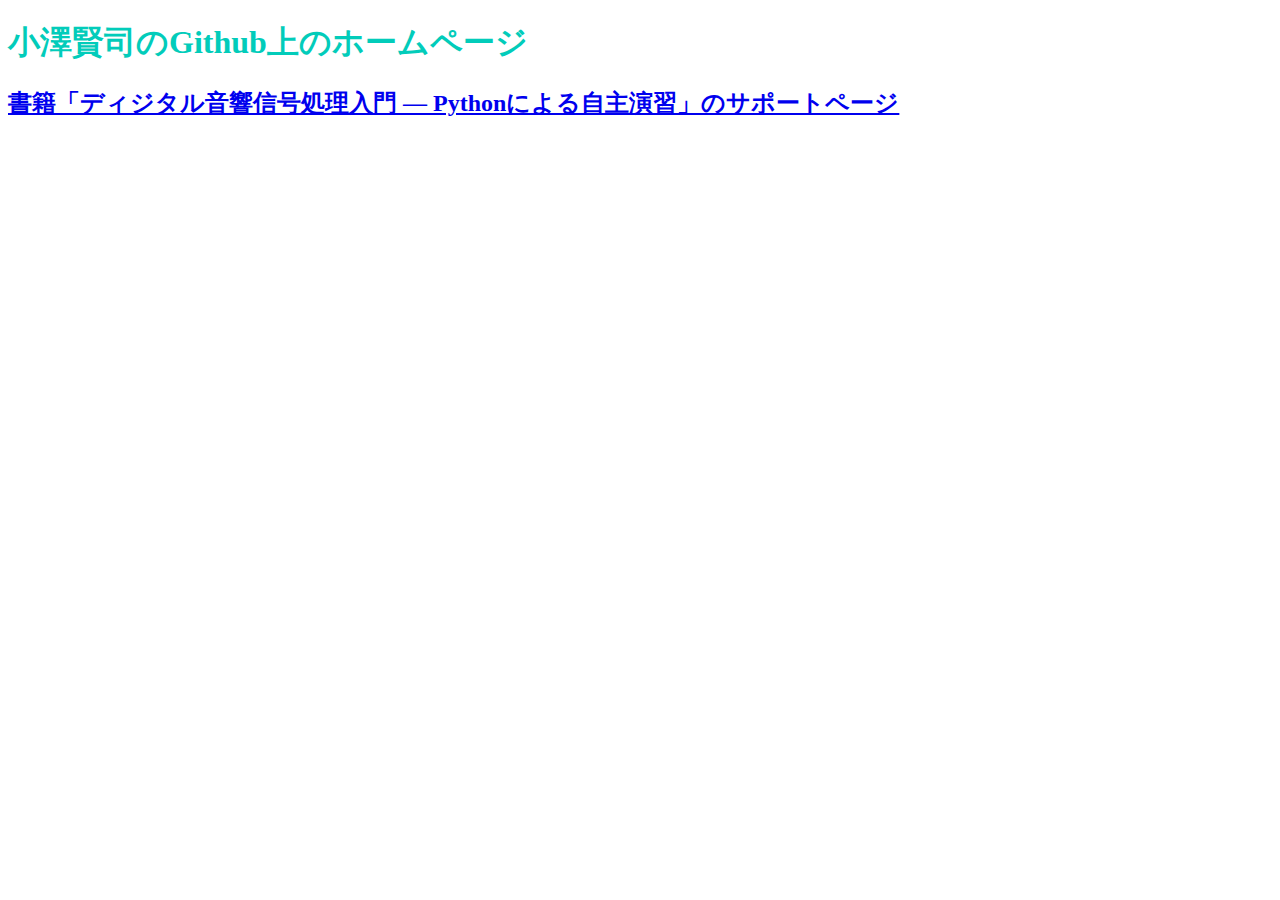
<file: index.html>
<!DOCTYPE html>
<html lang="ja">
  <head>
    <link rel="stylesheet" href="style.css">
    <meta charset="utf-8">
    <title>KenjiOzawa's homepage on Github</title>
  </head>
  <body>
    <header>
      <h1 class="title">小澤賢司のGithub上のホームページ</h1>
    </header>
    <main>
      <h2> <a href="DSP_practice_Python.html">書籍「ディジタル音響信号処理入門 ― Pythonによる自主演習」のサポートページ</a></h2>
    </main>
    <aside class="">

    </aside>
    <footer></footer>
  </body>
</html>
</file>
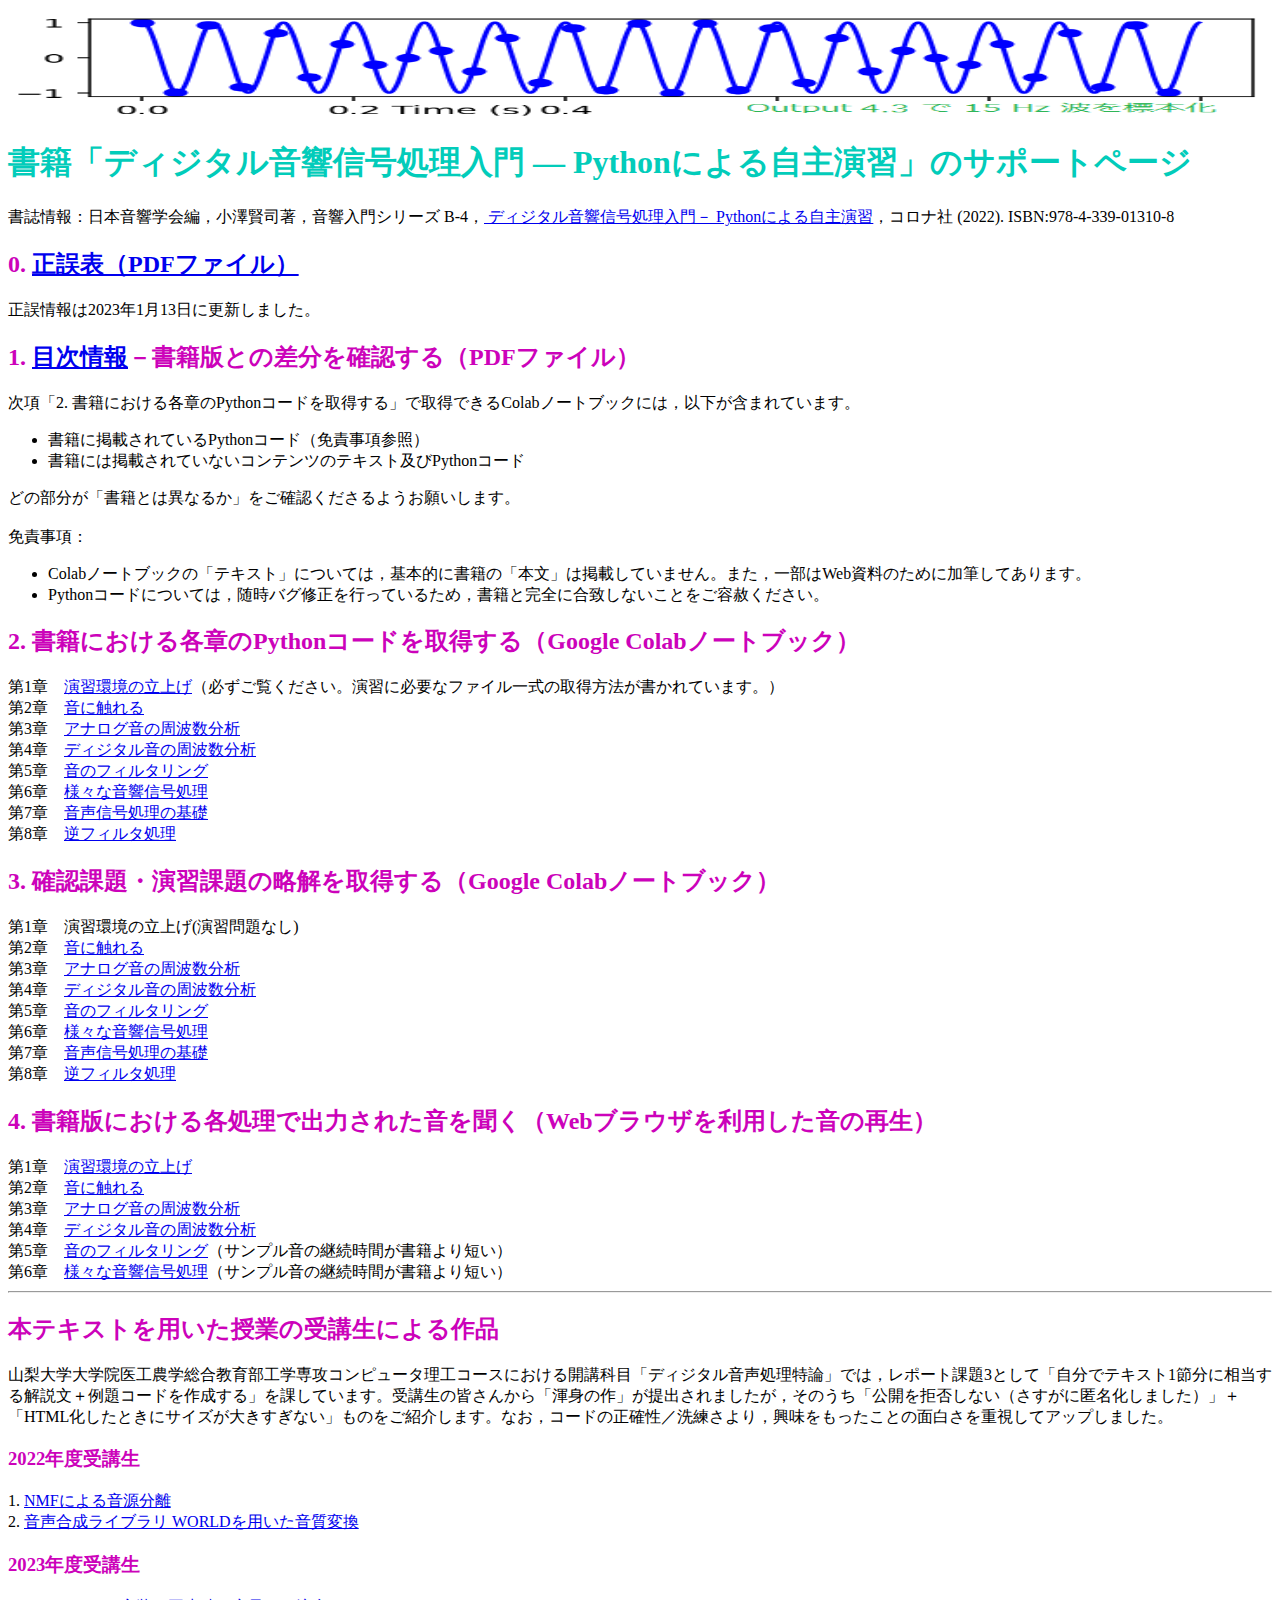
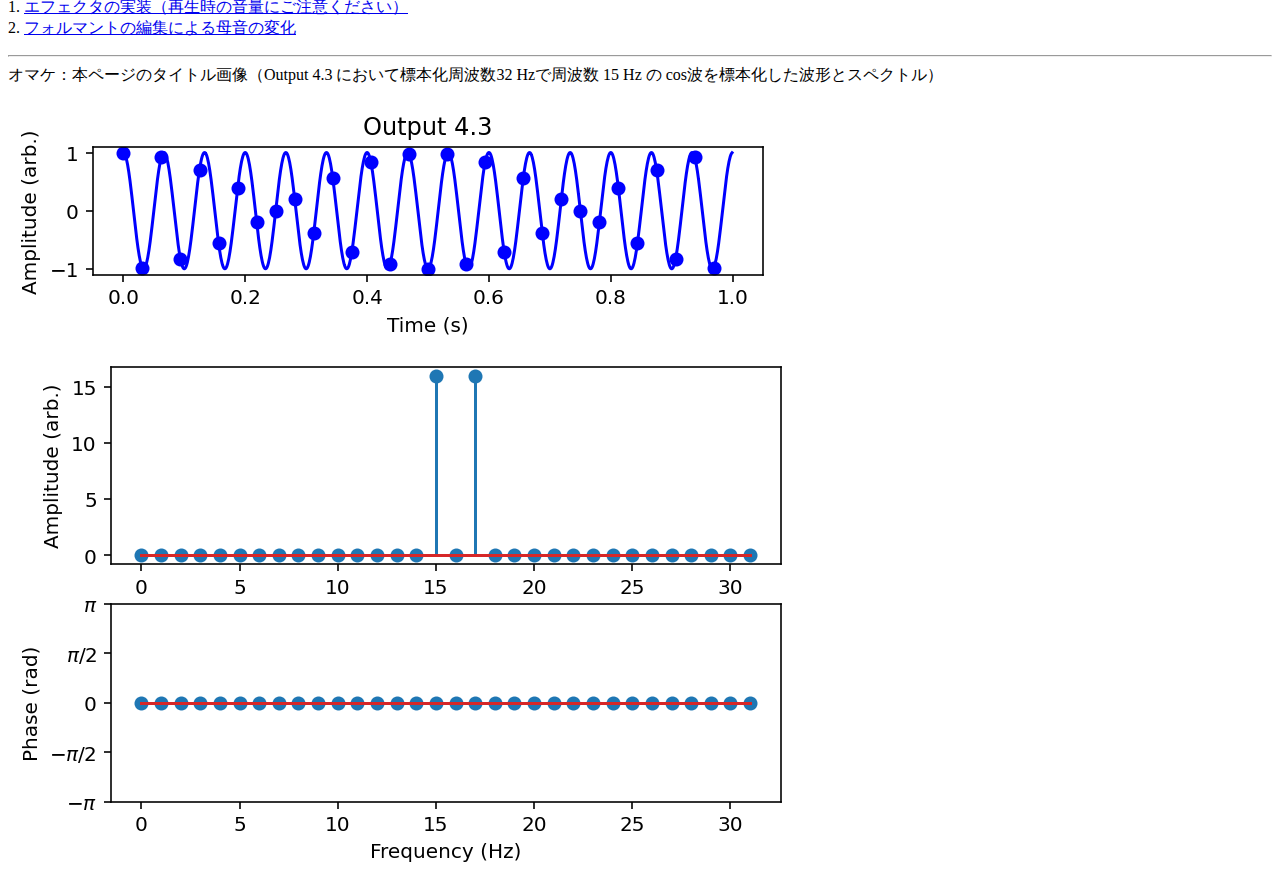
<file: DSP_practice_Python.html>
<!DOCTYPE html>
<html lang="ja">
  <head>
    <link rel="stylesheet" href="style.css">
    <meta charset="utf-8">
    <title>DSP Practice using Python</title>
  </head>
  <body>
    <p class="resizeimage">
    <img src="fs32Hz-Cos15Hz_Wave_Title.png" alt="絶妙な標本化の例" title="アウトプット4.3で 15 Hz の場合">
    </p>

    <header>
      <h1 class="title">書籍「ディジタル音響信号処理入門 ― Pythonによる自主演習」のサポートページ</h1>
    </header>
    <main>
      書誌情報：日本音響学会編，小澤賢司著，音響入門シリーズ B-4，<a href="https://www.coronasha.co.jp/np/isbn/9784339013108/"> ディジタル音響信号処理入門－ Pythonによる自主演習</a>，コロナ社 (2022). ISBN:978-4-339-01310-8

      <h2 class="section">0.	<a href="Errata20230113.pdf">正誤表（PDFファイル）<a></h2>
      正誤情報は2023年1月13日に更新しました。

      <h2 class="section">1.	<a href="TOC.pdf">目次情報</a>－書籍版との差分を確認する（PDFファイル）</h2>
      次項「2. 書籍における各章のPythonコードを取得する」で取得できるColabノートブックには，以下が含まれています。
      <ul>
	     <li type="disc">書籍に掲載されているPythonコード（免責事項参照）</li>
	     <li type="disc">書籍には掲載されていないコンテンツのテキスト及びPythonコード</li>
      </ul>
      どの部分が「書籍とは異なるか」をご確認くださるようお願いします。

      <br><br>免責事項：<ul>
	     <li type="disc">Colabノートブックの「テキスト」については，基本的に書籍の「本文」は掲載していません。また，一部はWeb資料のために加筆してあります。</li>
	     <li type="disc">Pythonコードについては，随時バグ修正を行っているため，書籍と完全に合致しないことをご容赦ください。</li>
      </ul>


      <h2 class="section">2.	書籍における各章のPythonコードを取得する（Google Colabノートブック）</h2>
      第1章　<a href="https://colab.research.google.com/drive/17kK47LuMlInYxseoY8w1M71GWcKi8Wa5?usp=sharing">演習環境の立上げ</a>（必ずご覧ください。演習に必要なファイル一式の取得方法が書かれています。） <br>
      第2章　<a href="https://colab.research.google.com/drive/1FzycC_sS0__BQ_h0FdbhAIG_Fn_P8ZoB?usp=sharing">音に触れる</a> <br>
      第3章　<a href="https://colab.research.google.com/drive/18OZb9DydZK_8lQX-aX9Ch8zpxWYjhWO_?usp=sharing">アナログ音の周波数分析</a> <br>
      第4章　<a href="https://colab.research.google.com/drive/1yxx_ix5dtYlCd69vBYt-UgX20wxD147p?usp=sharing">ディジタル音の周波数分析</a> <br>
      第5章　<a href="https://colab.research.google.com/drive/1xAY4Jszq4ST8qCkpDEYLpSx3zD0qOICh?usp=sharing">音のフィルタリング</a> <br>
      第6章　<a href="https://colab.research.google.com/drive/1ZRt39N0VczGz3xG9_EYxkbBePN4Aq5Bm?usp=sharing">様々な音響信号処理</a> <br>
      第7章　<a href="https://colab.research.google.com/drive/1_iZHir0ylimPg0NiLUIoUhsPNFG3LXO5?usp=sharing">音声信号処理の基礎</a> <br>
      第8章　<a href="https://colab.research.google.com/drive/1H7_q5NZhi6-U54_oS6Ur_80rh8vUuWWv?usp=sharing">逆フィルタ処理</a> <br>

      <h2 class="section">3.	確認課題・演習課題の略解を取得する（Google Colabノートブック）</h2>
      第1章　演習環境の立上げ(演習問題なし)<br>
      第2章　<a href="https://colab.research.google.com/drive/14McNqaerspS8Q3hnBF213YZIDUBayszS?usp=sharing">音に触れる</a> <br>
      第3章　<a href="https://colab.research.google.com/drive/1-hcENImMcC6mtGO84rTb4aovvSQCf24N?usp=sharing">アナログ音の周波数分析</a> <br>
      第4章　<a href="https://colab.research.google.com/drive/1zR_GXsHptoG-tuv4hryaAh0c8z9VqCC0?usp=sharing">ディジタル音の周波数分析</a> <br>
      第5章　<a href="https://colab.research.google.com/drive/1Ek1zvVwGbqdJzmxr3v_2xa7sYXxGpxe7?usp=sharing">音のフィルタリング</a> <br>
      第6章　<a href="https://colab.research.google.com/drive/16_pUqQzyYQADnW25_np6IpB8paUTJPkL?usp=sharing">様々な音響信号処理</a> <br>
      第7章　<a href="https://colab.research.google.com/drive/1MPJnWsb7h1hMdM0gDTFQfM1VzOHbFb31?usp=sharing">音声信号処理の基礎</a> <br>
      第8章　<a href="https://colab.research.google.com/drive/1BAls8pgT2mAzFgKCIZllT5ONhIkmTXPD?usp=sharing">逆フィルタ処理</a> <br>

      <h2 class="section">4.	書籍版における各処理で出力された音を聞く（Webブラウザを利用した音の再生）</h2>
      第1章　<a href="Output/chap1.html">演習環境の立上げ</a> <br>
      第2章　<a href="Output/chap2.html">音に触れる</a> <br>
      第3章　<a href="Output/chap3.html">アナログ音の周波数分析</a> <br>
      第4章　<a href="Output/chap4.html">ディジタル音の周波数分析</a> <br>
      第5章　<a href="Output/chap5.html">音のフィルタリング</a>（サンプル音の継続時間が書籍より短い） <br>
      第6章　<a href="Output/chap6.html">様々な音響信号処理</a>（サンプル音の継続時間が書籍より短い）<br>

      <hr>
      <h2 class="section">本テキストを用いた授業の受講生による作品</h2>
     山梨大学大学院医工農学総合教育部工学専攻コンピュータ理工コースにおける開講科目「ディジタル音声処理特論」では，レポート課題3として「自分でテキスト1節分に相当する解説文＋例題コードを作成する」を課しています。受講生の皆さんから「渾身の作」が提出されましたが，そのうち「公開を拒否しない（さすがに匿名化しました）」＋「HTML化したときにサイズが大きすぎない」ものをご紹介します。なお，コードの正確性／洗練さより，興味をもったことの面白さを重視してアップしました。<br>
<h3 class="section"> 2022年度受講生</h3>
     1. <a href="StudentReports/2022-1.html">NMFによる音源分離</a> <br>
     2. <a href="StudentReports/2022-2.html">音声合成ライブラリ WORLDを用いた音質変換</a> <br>
<h3 class="section"> 2023年度受講生</h3>
     1. <a href="StudentReports/2023-1.html">エフェクタの実装（再生時の音量にご注意ください）</a> <br>
     2. <a href="StudentReports/2023-2.html">フォルマントの編集による母音の変化</a> <br>

<p>      <hr>
      オマケ：本ページのタイトル画像（Output 4.3 において標本化周波数32 Hzで周波数 15 Hz の cos波を標本化した波形とスペクトル）
      <p class="auto">
        <img src="fs32Hz-Cos15Hz_Wave.png" alt="絶妙な標本化の例" title="アウトプット4.3で 15 Hz の場合"> <br>
        <img src="fs32Hz-Cos15Hz_Spectrum.png" alt="絶妙な標本化の例" title="アウトプット4.3で 15 Hz の場合">
      </p>



    </main>
    <aside class="">

    </aside>
    <footer></footer>
  </body>
</html>
</file>
<file: style.css>
.title {
  color: #02ccba;
}

.section {
  color: #cc02ba;
}

.resizeimage img { width: 100%; height: 100px}
.autosize img { width: auto; height: auto}
</file>
